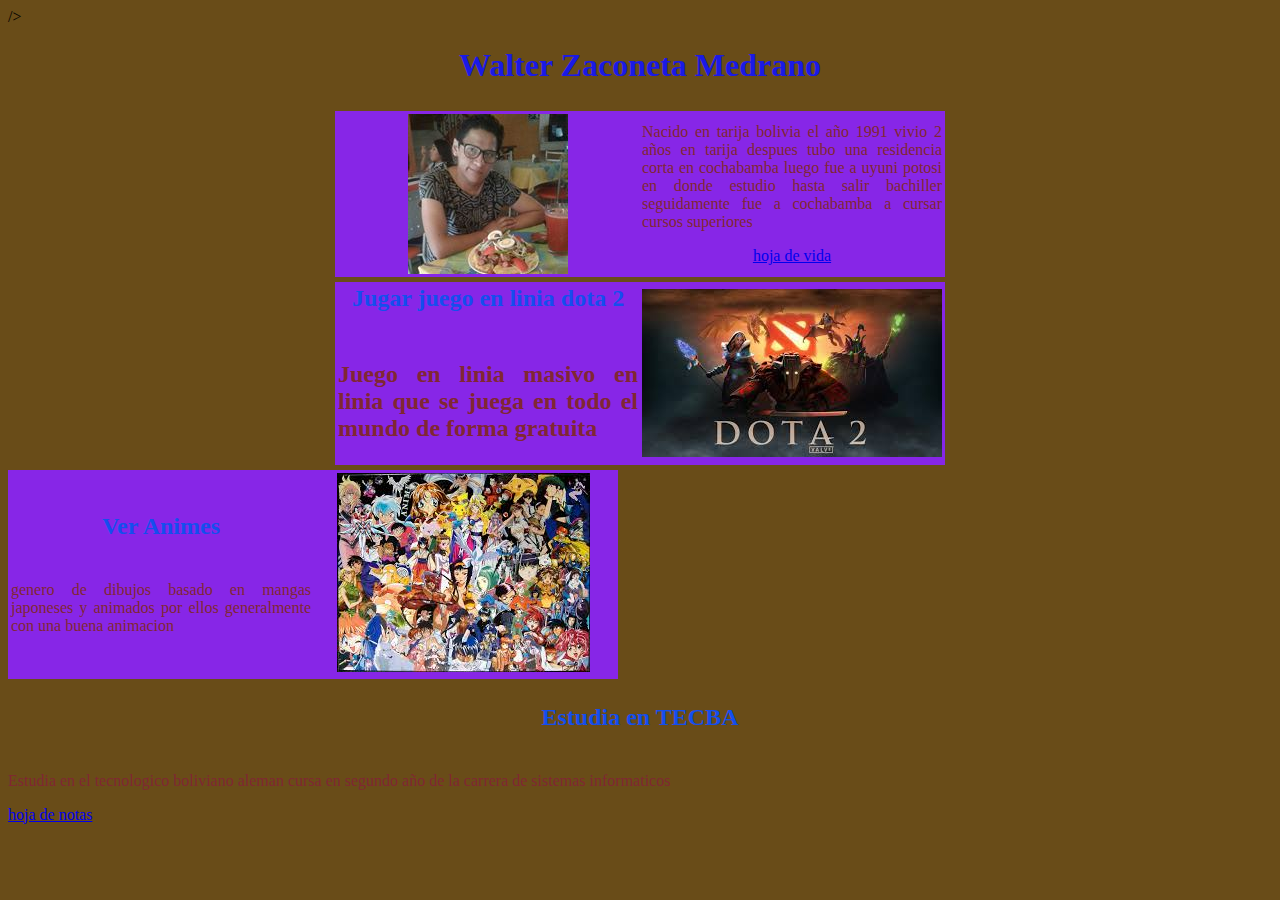
<file: blog/index.html>
<DOCTYPE HTML>
<head>
    <title> Yo como persona </title>
    <link rel="stylesheet" href="css/estilo.css"> />
</head>
<body>
    <h1> Walter Zaconeta Medrano </h1>
    <br>
    <center>
    <table>
        <tr>
            <td> <img src="img/imagen1.jpg"> </img>
            </td>
            <td>
            <p> Nacido en tarija bolivia el año 1991 vivio 2 años en tarija despues tubo una residencia corta en cochabamba luego fue a uyuni potosi en donde estudio hasta salir bachiller seguidamente fue a cochabamba a cursar cursos superiores </p>
            <a href="blog/walter.html" > hoja de vida </a> 
            </td>
        </tr>
    </table>
</center>
    <br>
    
    <article>
        <section>
                <center>
            <table>
                <tr>
                    <td>
                        <h2> Jugar juego en linia dota 2 <h2>
                        <br>
                        <p> Juego en linia masivo en linia que se juega en todo el mundo de forma gratuita </p>
                    </td>
                    <td>
                        <img src="img/imagen2.jpg"> <img/>
                    </td>
                </tr>
            </table></center>
        </section>
        <br>
        <section>
            <table>
                <tr>
                    <td>
                        <h2> Ver Animes </h2>
                        <br>
                        <p> genero de dibujos basado en mangas japoneses y animados por ellos generalmente con una  buena animacion </p>
                    </td>
                    <td>
                        <img src="img/imagen3.jpg"> <img/>
                    </td>
                </tr>
            </table>
        </section>
    <br>
    <h2> 
        Estudia en TECBA
    </h2>
    <br>
    <p>
        Estudia en el tecnologico boliviano aleman cursa en segundo año de la carrera de sistemas informaticos 
    </p>
    <p>
        <a href="blog/notas_walter.html"> hoja de notas </a>
    </p>
</body>
</file>
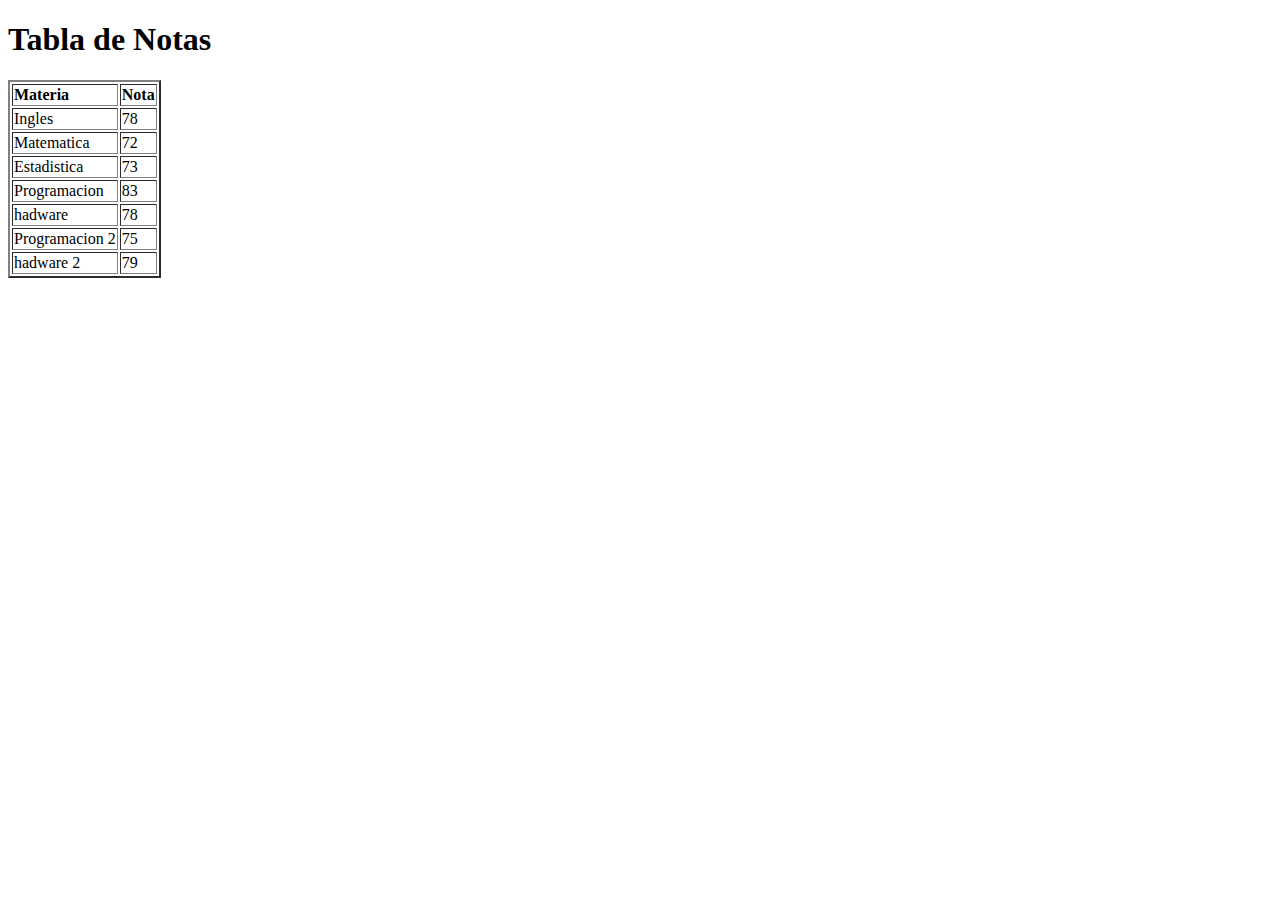
<file: blog/notas_walter.html>
<!DOCTYPE html>
<html lang="en">
<head>
    <meta charset="UTF-8">
    <meta name="viewport" content="width=device-width, initial-scale=1.0">
    <meta http-equiv="X-UA-Compatible" content="ie=edge">
    <title>Document</title>
</head>
<body>
    <h1> Tabla de Notas </h1>
    <table border="2">
        <tr>
            <td> <b> Materia </b> </td>
            <td> <b> Nota </b>  </td>
        </tr>
        <tr>
            <td> Ingles </td>
            <td> 78 </td>
        </tr>
        <tr>
            <td> Matematica </td>
            <td> 72 </td>
        </tr>
        <tr>
            <td> Estadistica </td>
            <Td> 73</Td>
        </tr>
        <tr>
            <td> Programacion </td>
            <td> 83 </td>
        </tr>
        <tr>
            <td> hadware </td>              
            <td> 78 </td>
        </tr>
        <tr>
            <td> Programacion 2 </td>
            <td> 75 </td>
        </tr>
        <tr>
            <td> hadware 2 </td>
            <Td> 79 </Td>
        </tr>
    </table>
</body>
</html>
</file>
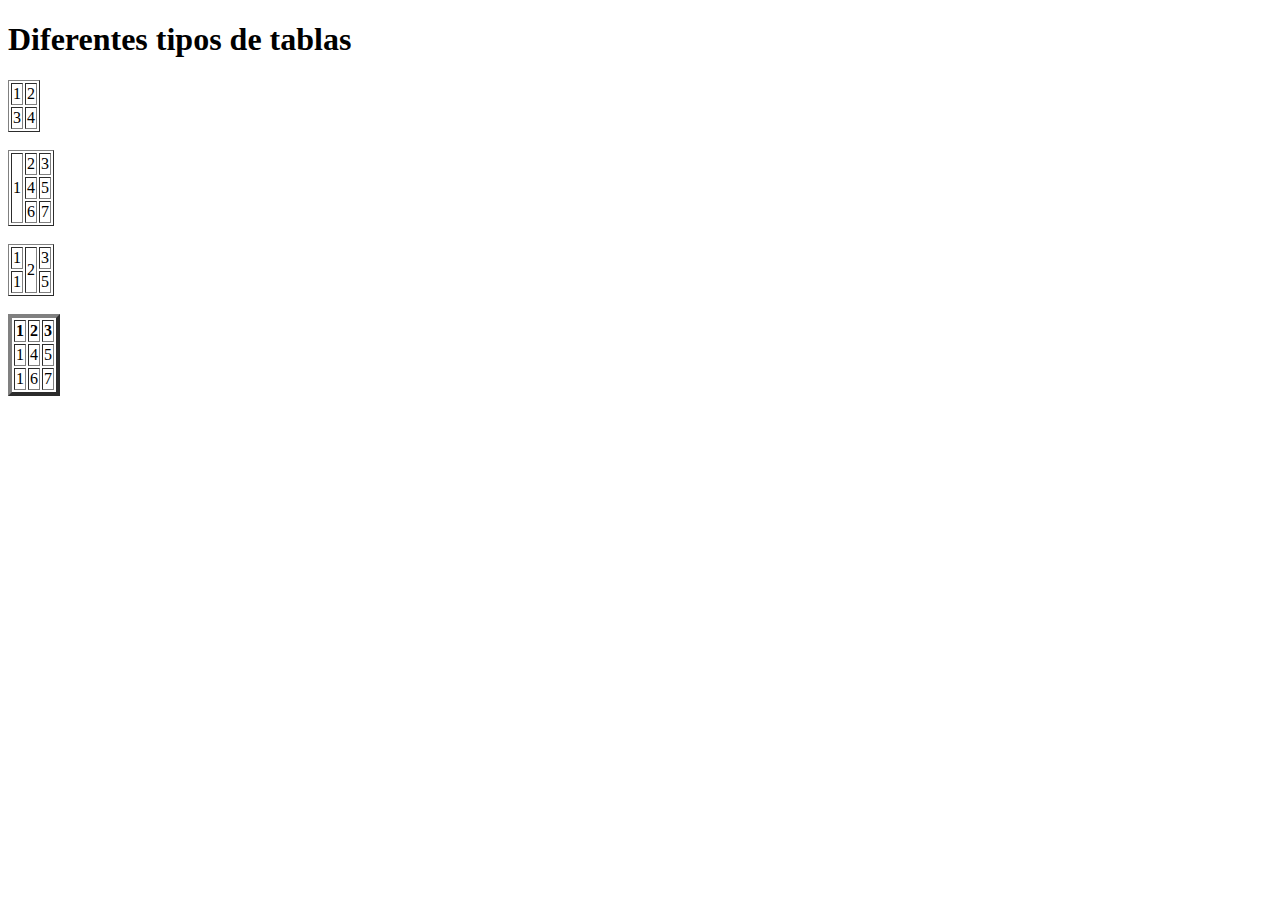
<file: blog/walter_index.html>
<!DOCTYPE HTMl>
<head>
    <title> tABLA </title>
</head>
<body>
    <h1> Diferentes tipos de tablas </h1>
    <table border="1">
        <tr>
            <td>
                1
            </td>
            <td>
                2
            </td>
        </tr>
        <tr>
            <td>
                3
            </td>
            <td>
                4
            </td>
        </tr>
    </table>
    <br>
    <table border="1">
        <tr>
            <td rowspan="3">
                1
            </td>
            <td>
                2
            </td>
            <td>
                3
            </td>
        </tr>
        <tr>
            <td>
                4
            </td>
            <td>
                5
            </td>
        </tr>
        <tr>
            <td>
                6
            </td>
            <td>
                7
            </td>
        </tr>
    </table>
    <br>
    <table border="1">
            <tr>
                <td>
                    1
                </td>
                <td rowspan="3">
                    2
                </td>
                <td>
                    3
                </td>
            </tr>
            <tr>
                <td>
                    1
                </td>
                <td>
                    5
                </td>
            </tr>
        </table>
        <br>
        <table border="4">
                <tr>
                    <th>
                        1
                    </th>
                    <th>
                        2
                    </th>
                    <th>
                        3
                    </tH>
                </tr>
                <tr>
                    <td>
                        1
                    </td>
                    <td>
                        4
                    </td>
                    <td>
                        5
                    </td>
                </tr>
                <tr>
                    <td>
                        1
                    </td>
                    <td>
                        6
                    </td>
                    <td>
                        7
                    </td>
                </tr>
            </table>
</body>
</HTMl>
</file>
<file: blog/css/estilo.css>
body {background-color: rgb(105, 76, 24);}
h1 {text-align: center ; color: rgb(26, 26, 230);}
table {text-align: center ; background-color: rgb(135, 38, 231);}
td {width: 300px}
p {text-align: justify ; color: rgb(128, 39, 51) ;}
h2 {text-align: center ; color: rgb(20, 78, 238);}
br {line-height: 5px;}
</file>
